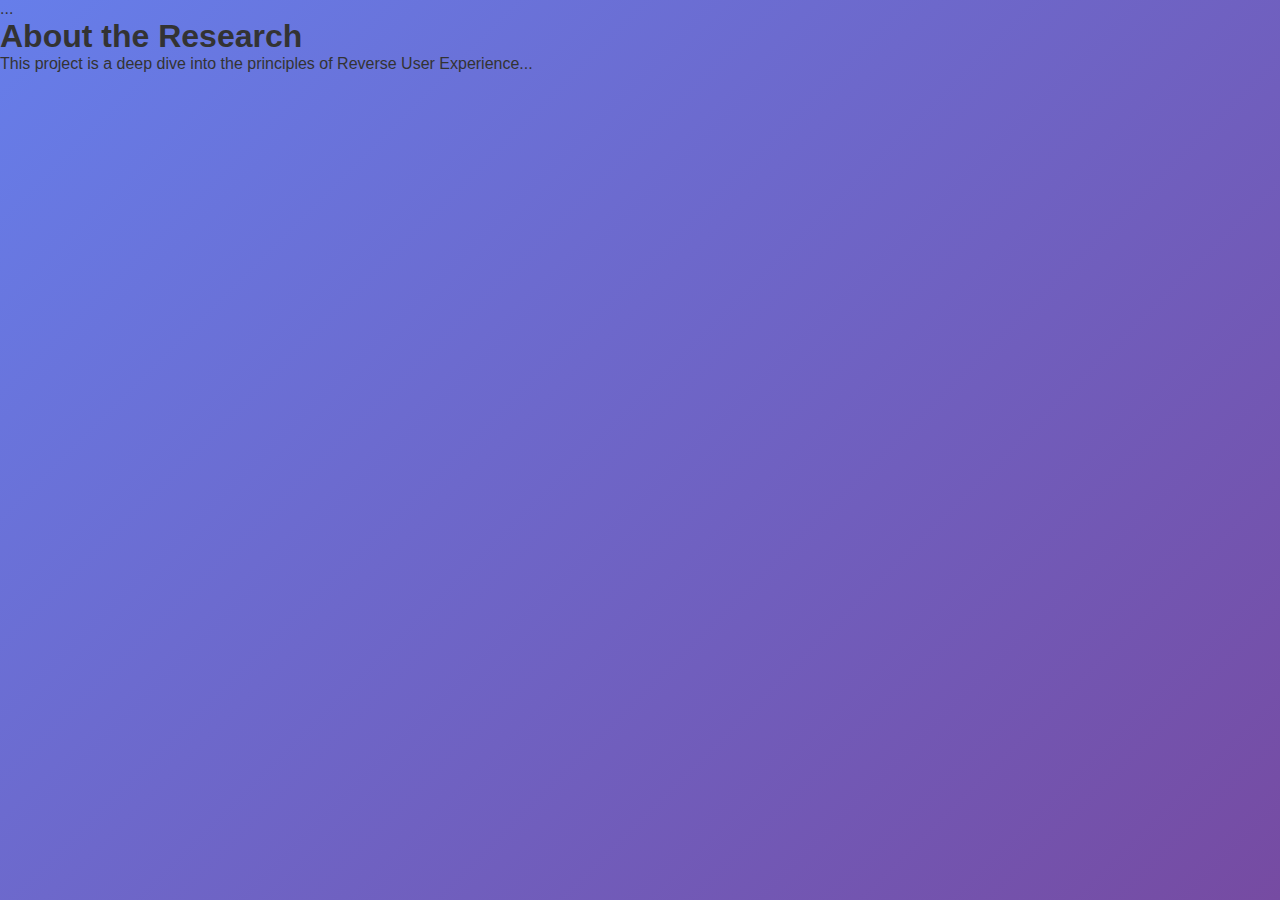
<file: about.html>
<!DOCTYPE html>
<html lang="en">
<head>
    <meta charset="UTF-8">
    <meta name="viewport" content="width=device-width, initial-scale=1.0">
    <title>Reverse UX: About</title>
    <link rel="stylesheet" href="../main.css">
    <script src="../main.js" defer></script>
</head>
<body>
    <nav class="frustrating-nav">...</nav>
    <main>
        <h1>About the Research</h1>
        <p>This project is a deep dive into the principles of Reverse User Experience...</p>
    </main>
</body>
</html>
</file>
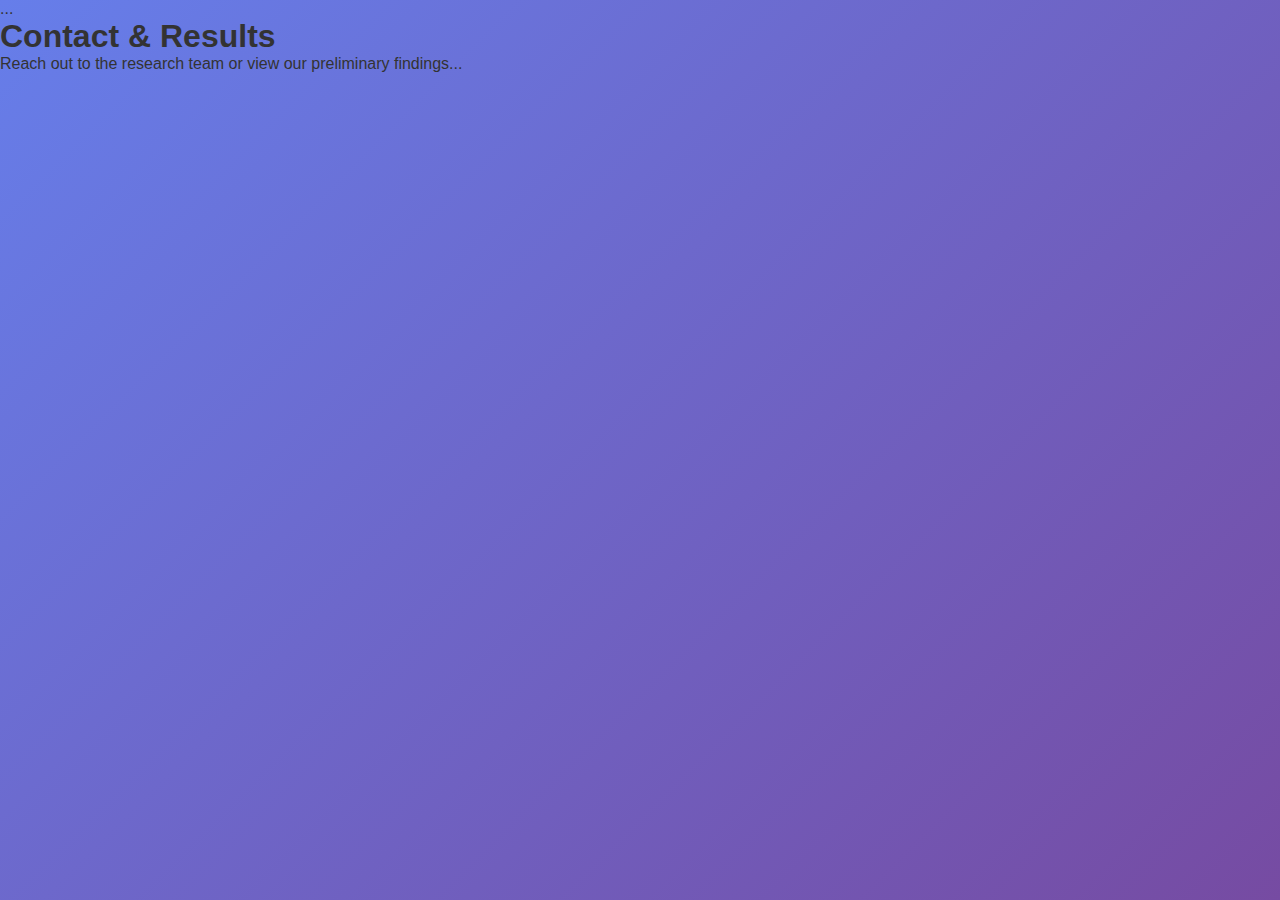
<file: contact.html>
<!DOCTYPE html>
<html lang="en">
<head>
    <meta charset="UTF-8">
    <meta name="viewport" content="width=device-width, initial-scale=1.0">
    <title>Reverse UX: Contact</title>
    <link rel="stylesheet" href="../main.css">
    <script src="../main.js" defer></script>
</head>
<body>
    <nav class="frustrating-nav">...</nav>
    <main>
        <h1>Contact & Results</h1>
        <p>Reach out to the research team or view our preliminary findings...</p>
    </main>
</body>
</html>
</file>
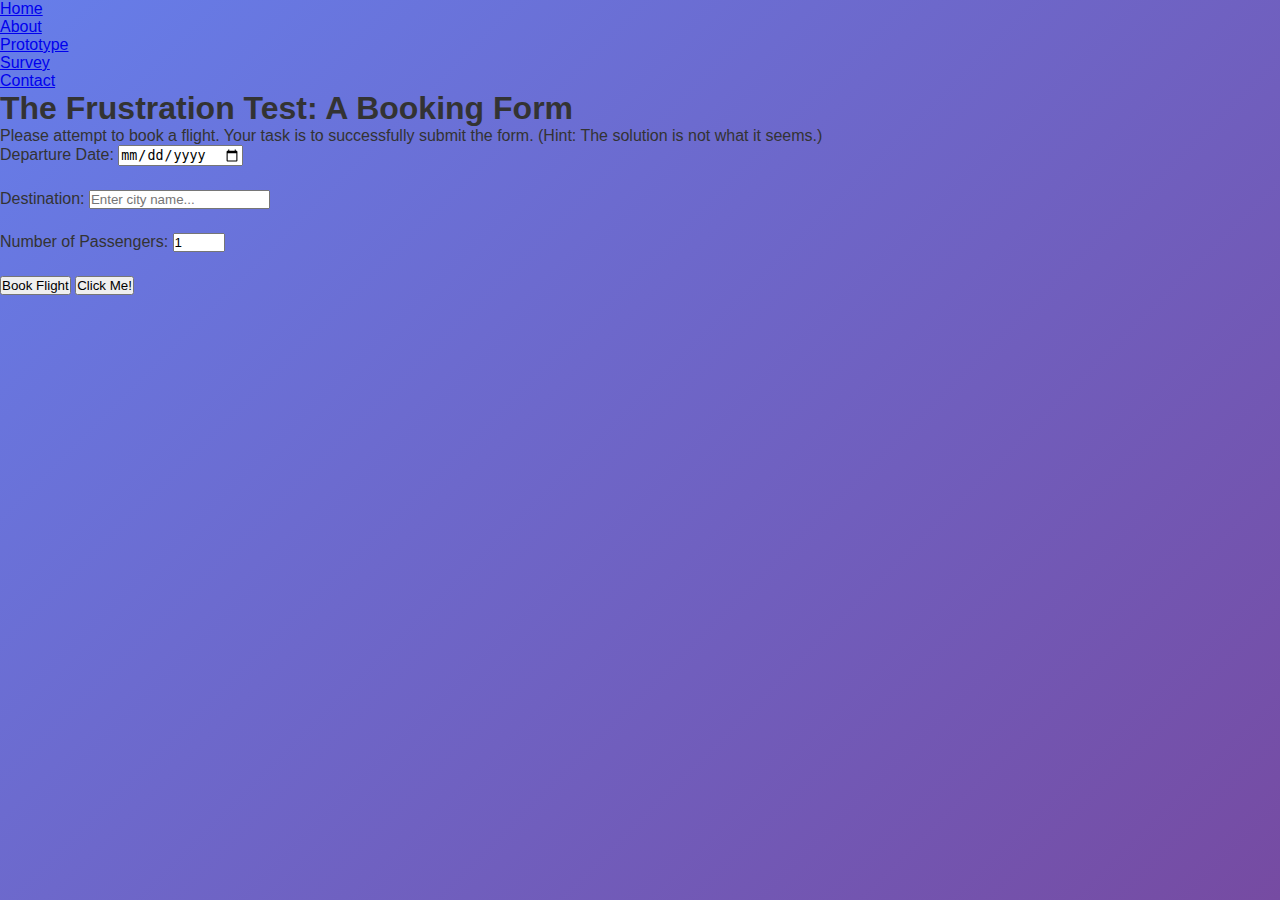
<file: prototype.html>
<!DOCTYPE html>
<html lang="en">
<head>
    <meta charset="UTF-8">
    <meta name="viewport" content="width=device-width, initial-scale=1.0">
    <title>Reverse UX: Prototype</title>
    <link rel="stylesheet" href="../main.css">
    <script src="../main.js" defer></script>
</head>
<body>
    <nav class="frustrating-nav">
        <div class="nav-item home-btn active" aria-label="Home page link that's not really a link">
            <a href="../index.html" class="not-a-link">Home</a>
        </div>
        <div class="nav-item about-btn" aria-label="About page button">
            <a href="about.html" class="clickable-but-delayed">About</a>
        </div>
        <div class="nav-item prototype-btn hidden-menu" aria-label="Prototype demo link">
            <a href="prototype.html">Prototype</a>
        </div>
        <div class="nav-item survey-btn" aria-label="Survey page">
            <a href="survey.html">Survey</a>
        </div>
        <div class="nav-item contact-btn" aria-label="Contact information">
            <a href="contact.html">Contact</a>
        </div>
    </nav>

    <main class="prototype-container">
        <h1>The Frustration Test: A Booking Form</h1>
        <p>Please attempt to book a flight. Your task is to successfully submit the form. (Hint: The solution is not what it seems.)</p>
        
        <form id="frustrating-form">
            <div class="form-group">
                <label for="date-picker">Departure Date:</label>
                <input type="date" id="date-picker" class="frustrating-input">
            </div>
            
            <div class="form-group">
                <label for="destination">Destination:</label>
                <input type="text" id="destination" placeholder="Enter city name..." class="frustrating-input">
            </div>

            <div class="form-group">
                <label for="passengers">Number of Passengers:</label>
                <input type="number" id="passengers" value="1" min="1" max="10" class="frustrating-input">
            </div>

            <button id="submit-btn" type="submit" class="frustrating-btn">Book Flight</button>
            <button id="extra-btn" type="button" class="frustrating-btn">Click Me!</button>
        </form>

        <p id="hint" style="display:none; color: green; margin-top: 20px;">Hint: The 'Book Flight' button might not be the real submit button. Look for something else.</p>
    </main>
</body>
</html>
</file>
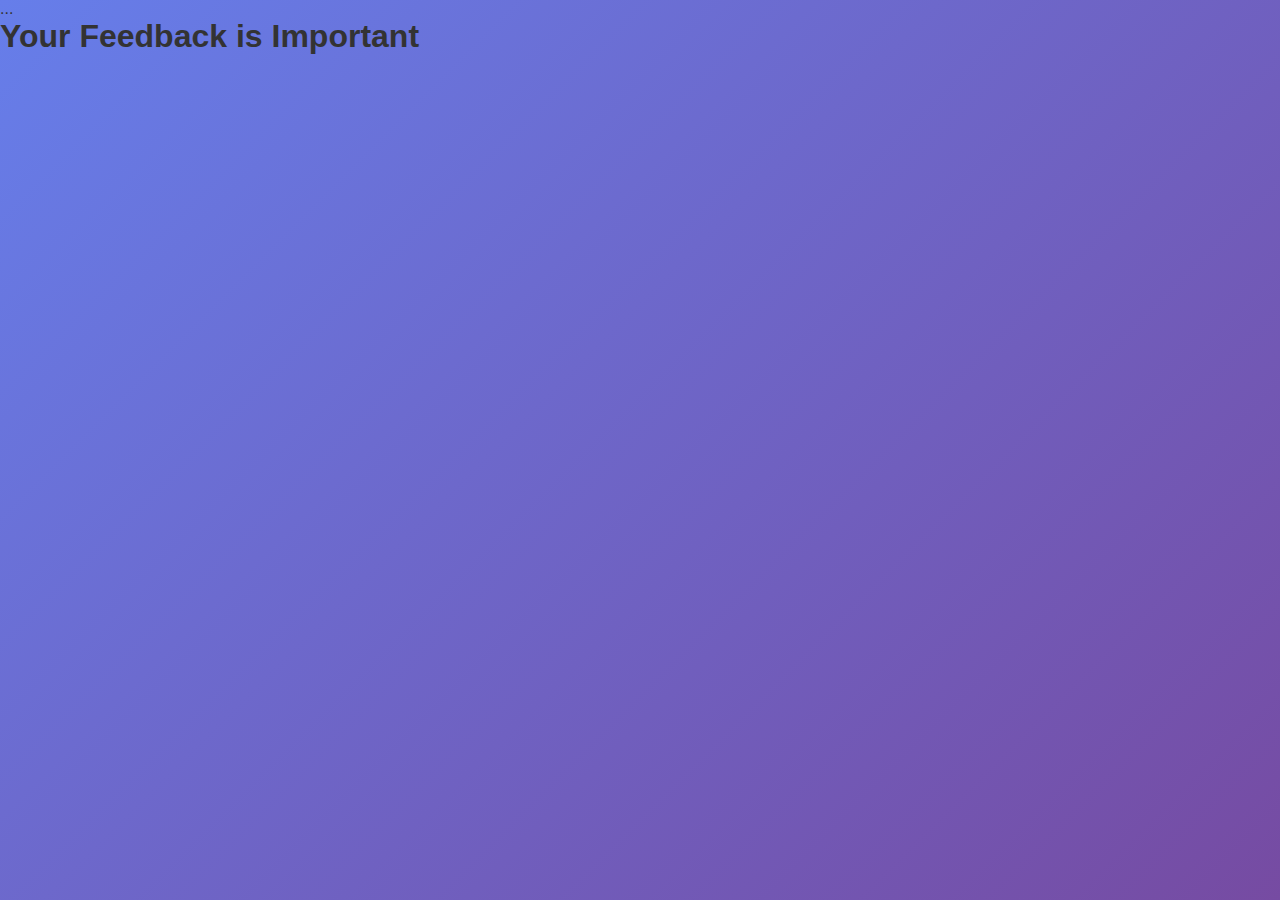
<file: survey.html>
<!DOCTYPE html>
<html lang="en">
<head>
    <meta charset="UTF-8">
    <meta name="viewport" content="width=device-width, initial-scale=1.0">
    <title>Reverse UX: Survey</title>
    <link rel="stylesheet" href="../main.css">
    <script src="../main.js" defer></script>
</head>
<body>
    <nav class="frustrating-nav">...</nav>
    <main>
        <h1>Your Feedback is Important</h1>
        </main>
</body>
</html>
</file>
<file: main.css>
/* Modern, clean design */
* {
    margin: 0;
    padding: 0;
    box-sizing: border-box;
}

body {
    font-family: 'Segoe UI', Tahoma, Geneva, Verdana, sans-serif;
    background: linear-gradient(135deg, #667eea 0%, #764ba2 100%);
    min-height: 100vh;
    color: #333;
    transition: background 0.3s ease;
}

/* Accessibility twists: Low contrast for forms by default */
.form-label {
    display: block;
    margin-bottom: 0.5rem;
    font-weight: 600;
    color: #aaa;
    /* Low contrast to induce reading errors */
    font-size: 0.9rem;
    text-transform: uppercase;
    letter-spacing: 0.5px;
}

body.high-contrast .form-label {
    color: #000;
    /* High contrast fix */
}

body.high-contrast .form-input {
    border-color: #000;
    background: #fff;
}

/* Accessibility toggle */
.accessibility-toggle {
    background: #fff;
    border: 1px solid #667eea;
    color: #667eea;
    padding: 0.5rem 1rem;
    border-radius: 8px;
    cursor: pointer;
    margin-left: 1rem;
    transition: all 0.3s ease;
}

.accessibility-toggle:hover {
    background: #667eea;
    color: #fff;
}

/* Header */
.header {
    background: rgba(255, 255, 255, 0.95);
    backdrop-filter: blur(10px);
    padding: 1rem 0;
    position: fixed;
    width: 100%;
    top: 0;
    z-index: 1000;
    box-shadow: 0 2px 20px rgba(0, 0, 0, 0.1);
}

.nav-container {
    max-width: 1200px;
    margin: 0 auto;
    padding: 0 2rem;
    display: flex;
    justify-content: space-between;
    align-items: center;
}

.logo {
    font-size: 1.8rem;
    font-weight: bold;
    color: #667eea;
    text-decoration: none;
}

.nav-menu {
    display: flex;
    list-style: none;
    gap: 2rem;
}

.nav-menu a {
    text-decoration: none;
    color: #333;
    font-weight: 500;
    padding: 0.5rem 1rem;
    border-radius: 8px;
    transition: all 0.3s ease;
}

.nav-menu a:hover {
    background: rgba(102, 126, 234, 0.1);
    color: #667eea;
}

/* Main content */
.main-content {
    margin-top: 100px;
    margin-bottom: 80px;
    /* Space for footer */
    min-height: calc(100vh - 180px);
    display: flex;
    align-items: center;
    justify-content: center;
    padding: 2rem;
    flex-direction: column;
}

/* Footer */
.footer {
    background: linear-gradient(135deg, #667eea 0%, #764ba2 100%);
    color: white;
    padding: 1rem 0;
    position: fixed;
    bottom: 0;
    width: 100%;
    z-index: 1000;
    box-shadow: 0 -2px 20px rgba(0, 0, 0, 0.1);
}

.footer-container {
    max-width: 1200px;
    margin: 0 auto;
    padding: 0 2rem;
    display: flex;
    justify-content: space-between;
    align-items: center;
}

.footer-nav-button {
    background: linear-gradient(135deg, #fd7e14 0%, #f7673c 100%);
    color: white;
    border: none;
    padding: 0.5rem 1rem;
    font-size: 0.9rem;
    font-weight: 600;
    border-radius: 8px;
    cursor: pointer;
    text-decoration: none;
    transition: all 0.3s ease;
}

.footer-nav-button:hover {
    transform: translateY(-2px);
    box-shadow: 0 5px 15px rgba(0, 0, 0, 0.2);
}

/* Dashboard navigation tabs */
.dashboard-nav {
    display: flex;
    justify-content: center;
    gap: 1rem;
    margin-bottom: 2rem;
    background: rgba(255, 255, 255, 0.9);
    backdrop-filter: blur(5px);
    padding: 0.75rem;
    border-radius: 15px;
    box-shadow: 0 5px 15px rgba(0, 0, 0, 0.1);
}

.dashboard-tab {
    background: none;
    border: none;
    padding: 0.75rem 1.5rem;
    font-size: 1rem;
    font-weight: 600;
    color: #667eea;
    cursor: pointer;
    border-radius: 10px;
    transition: all 0.3s ease;
}

.dashboard-tab:hover {
    background: rgba(102, 126, 234, 0.1);
}

.dashboard-tab.active {
    background: linear-gradient(135deg, #667eea 0%, #764ba2 100%);
    color: white;
    box-shadow: 0 5px 15px rgba(102, 126, 234, 0.3);
}

.dashboard-container {
    width: 100%;
    max-width: 800px;
    align-items: center;
}

/* Dashboard Content sections */
.dashboard-content {
    display: none;
    animation: fade-in 0.5s ease-out;
}

.dashboard-content.active {
    display: block;
}

@keyframes fade-in {
    from {
        opacity: 0;
        transform: translateY(20px);
    }

    to {
        opacity: 1;
        transform: translateY(0);
    }
}

.booking-container {
    background: rgba(255, 255, 255, 0.95);
    backdrop-filter: blur(10px);
    border-radius: 20px;
    padding: 3rem;
    box-shadow: 0 20px 40px rgba(0, 0, 0, 0.1);
    width: 100%;
    margin: 0 auto;
}

.booking-title {
    text-align: center;
    font-size: 2.5rem;
    font-weight: 300;
    color: #333;
    margin-bottom: 0.5rem;
}

.booking-subtitle {
    text-align: center;
    color: #666;
    margin-bottom: 2rem;
    font-size: 1.1rem;
}

.form-group {
    margin-bottom: 1.5rem;
}

.form-input {
    width: 100%;
    padding: 1rem;
    border: 2px solid #e1e5e9;
    border-radius: 12px;
    font-size: 1rem;
    background: #f8f9fa;
    transition: all 0.3s ease;
    outline: none;
}

.form-input:focus {
    border-color: #667eea;
    background: white;
    box-shadow: 0 0 0 3px rgba(102, 126, 234, 0.1);
}

.form-row {
    display: flex;
    gap: 1rem;
    margin-bottom: 1.5rem;
}

.form-row .form-group {
    flex: 1;
    margin-bottom: 0;
}

.search-button {
    width: 100%;
    background: linear-gradient(135deg, #667eea 0%, #764ba2 100%);
    color: white;
    border: none;
    padding: 1rem 2rem;
    font-size: 1.1rem;
    font-weight: 600;
    border-radius: 12px;
    cursor: pointer;
    transition: all 0.3s ease;
    margin-top: 1rem;
}

.search-button:hover {
    transform: translateY(-2px);
    box-shadow: 0 10px 20px rgba(102, 126, 234, 0.3);
}

.search-button:disabled {
    opacity: 0.7;
    cursor: not-allowed;
    transform: none;
}

/* Loading states */
.loading {
    position: relative;
    color: transparent;
}

.loading::after {
    content: '';
    position: absolute;
    top: 50%;
    left: 50%;
    width: 20px;
    height: 20px;
    margin: -10px 0 0 -10px;
    border: 2px solid rgba(255, 255, 255, 0.3);
    border-top: 2px solid white;
    border-radius: 50%;
    animation: spin 1s linear infinite;
}

@keyframes spin {
    0% {
        transform: rotate(0deg);
    }

    100% {
        transform: rotate(360deg);
    }
}

/* Results section */
.results-container {
    margin-top: 2rem;
    padding: 2rem;
    background: rgba(102, 126, 234, 0.05);
    border-radius: 12px;
    border: 1px solid rgba(102, 126, 234, 0.1);
    display: grid;
    grid-template-columns: repeat(2, 1fr);
    gap: 1.5rem;
}

.card-image {
    width: 100%;
    height: 150px;
    object-fit: cover;
    border-radius: 8px;
    margin-bottom: 1rem;
}

.flight-card,
.car-card,
.hotel-card {
    background: white;
    padding: 1.5rem;
    border-radius: 12px;
    box-shadow: 0 4px 6px rgba(0, 0, 0, 0.05);
    cursor: pointer;
    transition: all 0.3s ease;
    display: flex;
    flex-direction: column;
}

.flight-card:hover,
.car-card:hover,
.hotel-card:hover {
    transform: translateY(-2px);
    box-shadow: 0 8px 15px rgba(0, 0, 0, 0.1);
}

.flight-info,
.car-info,
.hotel-info {
    display: flex;
    justify-content: space-between;
    align-items: center;
    flex-grow: 1;
}

.flight-time,
.car-info h4,
.hotel-info h4 {
    font-weight: 600;
    font-size: 1.1rem;
}

.flight-price,
.car-price,
.hotel-price {
    display: flex;
    flex-direction: column;
    align-items: flex-end;
}

.flight-price .price-amount,
.car-price .price-amount,
.hotel-price .price-amount {
    background: linear-gradient(135deg, #667eea 0%, #764ba2 100%);
    color: white;
    padding: 0.5rem 1rem;
    border-radius: 8px;
    font-weight: 600;
    margin-top: 1rem;
}

.car-details,
.hotel-details {
    color: #666;
    font-size: 0.9rem;
    margin-top: 0.25rem;
}

.car-image,
.hotel-image {
    width: 100%;
    height: 150px;
    background-color: #f0f0f0;
    border-radius: 8px;
    margin-bottom: 1rem;
    display: flex;
    align-items: center;
    justify-content: center;
    font-size: 3rem;
}

.car-features,
.hotel-features {
    display: flex;
    gap: 0.5rem;
    margin-top: 0.75rem;
    flex-wrap: wrap;
}

.feature {
    background: #e1e5e9;
    padding: 0.2rem 0.6rem;
    border-radius: 6px;
    font-size: 0.75rem;
    color: #555;
    font-weight: 500;
}

.book-button {
    background: linear-gradient(135deg, #51cf66 0%, #40c057 100%);
    color: white;
    border: none;
    padding: 0.5rem 1rem;
    font-size: 0.9rem;
    font-weight: 600;
    border-radius: 8px;
    cursor: pointer;
    text-decoration: none;
    transition: all 0.3s ease;
    margin-top: 0.75rem;
}

.continue-button {
    background: linear-gradient(135deg, #ff6b6b 0%, #ee5253 100%);
    color: white;
    border: none;
    padding: 0.5rem 1rem;
    font-size: 0.9rem;
    font-weight: 600;
    border-radius: 8px;
    cursor: pointer;
    transition: all 0.3s ease;
    margin-top: 0.75rem;
}

/* Support Dashboard */
.support-content {
    display: flex;
    flex-direction: column;
    gap: 1rem;
}

.support-history {
    height: 300px;
    background: #f8f9fa;
    border: 1px solid #e1e5e9;
    border-radius: 12px;
    padding: 1rem;
    overflow-y: auto;
    display: flex;
    flex-direction: column;
    gap: 1rem;
}

.support-message-bubble {
    padding: 0.75rem 1rem;
    border-radius: 18px;
    max-width: 80%;
    font-size: 0.9rem;
}

.message-user {
    background-color: #667eea;
    color: white;
    align-self: flex-end;
}

.message-ai {
    background-color: #e1e5e9;
    color: #333;
    align-self: flex-start;
}

.support-form {
    display: flex;
    gap: 1rem;
}

.support-input {
    flex-grow: 1;
    height: auto;
    min-height: 50px;
    resize: none;
}

/* Notification system */
.notification {
    position: fixed;
    top: 120px;
    right: 2rem;
    background: white;
    padding: 1rem 1.5rem;
    border-radius: 12px;
    box-shadow: 0 10px 30px rgba(0, 0, 0, 0.2);
    z-index: 1001;
    transform: translateX(400px);
    transition: transform 0.3s ease;
    border-left: 4px solid #51cf66;
    max-width: 300px;
}

.notification.show {
    transform: translateX(0);
}

.notification.error {
    border-left-color: #ff6b6b;
}

/* Modal */
.modal {
    position: fixed;
    top: 0;
    left: 0;
    width: 100%;
    height: 100%;
    background: rgba(0, 0, 0, 0.5);
    display: none;
    align-items: center;
    justify-content: center;
    z-index: 2000;
}

.modal-content {
    background: white;
    padding: 2rem;
    border-radius: 20px;
    max-width: 400px;
    text-align: center;
    position: relative;
    box-shadow: 0 20px 40px rgba(0, 0, 0, 0.15);
}

.modal-close {
    position: absolute;
    top: 1rem;
    right: 1rem;
    background: none;
    border: none;
    font-size: 1.5rem;
    cursor: pointer;
    color: #999;
    transition: color 0.3s ease;
}

.modal-close:hover {
    color: #333;
}

/* Debrief Questionnaire Styles */
.debrief-form {
    text-align: left;
}

.debrief-form .form-group {
    margin-bottom: 1rem;
}

.debrief-form label {
    display: block;
    margin-bottom: 0.5rem;
    font-weight: 600;
}

.debrief-form input[type="range"] {
    width: 100%;
}

/* Responsive Design */
@media (max-width: 768px) {
    .nav-container {
        padding: 0 1rem;
    }

    .nav-menu {
        gap: 1rem;
    }

    .nav-menu a {
        padding: 0.3rem 0.6rem;
        font-size: 0.9rem;
    }

    .booking-container {
        margin: 1rem;
        padding: 2rem 1.5rem;
    }

    .booking-title {
        font-size: 2rem;
    }

    .notification {
        right: 1rem;
        max-width: calc(100vw - 2rem);
    }

    .form-row {
        flex-direction: column;
        gap: 0;
    }

    .form-row .form-group {
        margin-bottom: 1.5rem;
    }

    .results-container {
        grid-template-columns: 1fr;
    }

    .support-form {
        flex-direction: column;
    }

    .footer-container {
        flex-direction: column;
        gap: 1rem;
    }
}

@media (max-width: 480px) {
    .nav-menu {
        flex-wrap: wrap;
        gap: 0.5rem;
    }

    .booking-container {
        padding: 1.5rem 1rem;
    }

    .booking-title {
        font-size: 1.8rem;
    }

    .form-input {
        padding: 0.8rem;
    }

    .search-button,
    .book-button,
    .continue-button,
    .footer-nav-button {
        padding: 0.6rem 1rem;
        font-size: 0.9rem;
    }
}
</file>
